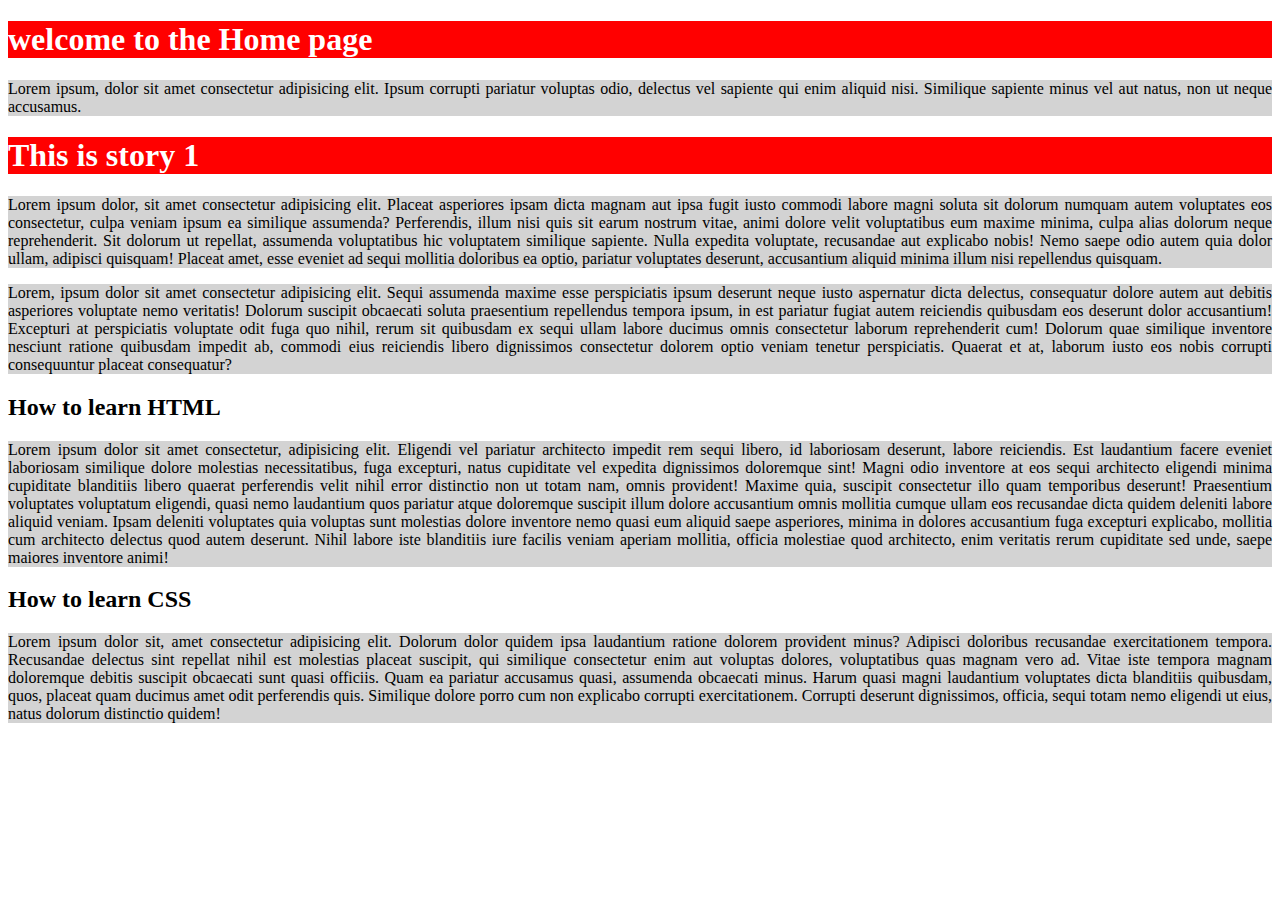
<file: pages/home.html>
<!DOCTYPE html>
<html lang="en">
<head>
    <meta charset="UTF-8">
    <meta name="viewport" content="width=device-width, initial-scale=1.0">
    <title>Home</title>
    <link rel="stylesheet" href="../styles/style.css">
</head>
<body>
    <div>
        <h1>welcome to the Home page</h1>
        <p>Lorem ipsum, dolor sit amet consectetur adipisicing elit. Ipsum corrupti pariatur voluptas odio, delectus vel sapiente qui enim aliquid nisi. Similique sapiente minus vel aut natus, non ut neque accusamus.</p>
    </div>
    <article>
        <header>
            <h1>This is story 1</h1>
            <p>Lorem ipsum dolor, sit amet consectetur adipisicing elit. Placeat asperiores ipsam dicta magnam aut ipsa fugit iusto commodi labore magni soluta sit dolorum numquam autem voluptates eos consectetur, culpa veniam ipsum ea similique assumenda? Perferendis, illum nisi quis sit earum nostrum vitae, animi dolore velit voluptatibus eum maxime minima, culpa alias dolorum neque reprehenderit. Sit dolorum ut repellat, assumenda voluptatibus hic voluptatem similique sapiente. Nulla expedita voluptate, recusandae aut explicabo nobis! Nemo saepe odio autem quia dolor ullam, adipisci quisquam! Placeat amet, esse eveniet ad sequi mollitia doloribus ea optio, pariatur voluptates deserunt, accusantium aliquid minima illum nisi repellendus quisquam.
            </p>
            <p>Lorem, ipsum dolor sit amet consectetur adipisicing elit. Sequi assumenda maxime esse perspiciatis ipsum deserunt neque iusto aspernatur dicta delectus, consequatur dolore autem aut debitis asperiores voluptate nemo veritatis! Dolorum suscipit obcaecati soluta praesentium repellendus tempora ipsum, in est pariatur fugiat autem reiciendis quibusdam eos deserunt dolor accusantium! Excepturi at perspiciatis voluptate odit fuga quo nihil, rerum sit quibusdam ex sequi ullam labore ducimus omnis consectetur laborum reprehenderit cum! Dolorum quae similique inventore nesciunt ratione quibusdam impedit ab, commodi eius reiciendis libero dignissimos consectetur dolorem optio veniam tenetur perspiciatis. Quaerat et at, laborum iusto eos nobis corrupti consequuntur placeat consequatur?</p>

        </header>
        <section>
            <h2>How to learn HTML</h2>
            <p>Lorem ipsum dolor sit amet consectetur, adipisicing elit. Eligendi vel pariatur architecto impedit rem sequi libero, id laboriosam deserunt, labore reiciendis. Est laudantium facere eveniet laboriosam similique dolore molestias necessitatibus, fuga excepturi, natus cupiditate vel expedita dignissimos doloremque sint! Magni odio inventore at eos sequi architecto eligendi minima cupiditate blanditiis libero quaerat perferendis velit nihil error distinctio non ut totam nam, omnis provident! Maxime quia, suscipit consectetur illo quam temporibus deserunt! Praesentium voluptates voluptatum eligendi, quasi nemo laudantium quos pariatur atque doloremque suscipit illum dolore accusantium omnis mollitia cumque ullam eos recusandae dicta quidem deleniti labore aliquid veniam. Ipsam deleniti voluptates quia voluptas sunt molestias dolore inventore nemo quasi eum aliquid saepe asperiores, minima in dolores accusantium fuga excepturi explicabo, mollitia cum architecto delectus quod autem deserunt. Nihil labore iste blanditiis iure facilis veniam aperiam mollitia, officia molestiae quod architecto, enim veritatis rerum cupiditate sed unde, saepe maiores inventore animi!</p>
            <h2>How to learn CSS</h2>
            <p>Lorem ipsum dolor sit, amet consectetur adipisicing elit. Dolorum dolor quidem ipsa laudantium ratione dolorem provident minus? Adipisci doloribus recusandae exercitationem tempora. Recusandae delectus sint repellat nihil est molestias placeat suscipit, qui similique consectetur enim aut voluptas dolores, voluptatibus quas magnam vero ad. Vitae iste tempora magnam doloremque debitis suscipit obcaecati sunt quasi officiis. Quam ea pariatur accusamus quasi, assumenda obcaecati minus. Harum quasi magni laudantium voluptates dicta blanditiis quibusdam, quos, placeat quam ducimus amet odit perferendis quis. Similique dolore porro cum non explicabo corrupti exercitationem. Corrupti deserunt dignissimos, officia, sequi totam nemo eligendi ut eius, natus dolorum distinctio quidem!</p>

        </section>
    </article>

    
</body>
</html>
</file>
<file: styles/style.css>
h1 {
    background-color: red;
    color: white;
}
nav li{
    list-style: none;
    display: inline;
    margin:100px 50px 25px 10px;
}
nav li:hover{
    background-color: gray;
}
nav li a{
    text-decoration: none;

}
p {
    text-align: justify;
    background-color: lightgray;
}
#aboutme {
    background-color: red;
}
#mid{
    text-align: center;
}

footer p{
    text-align: center;
}
</file>
